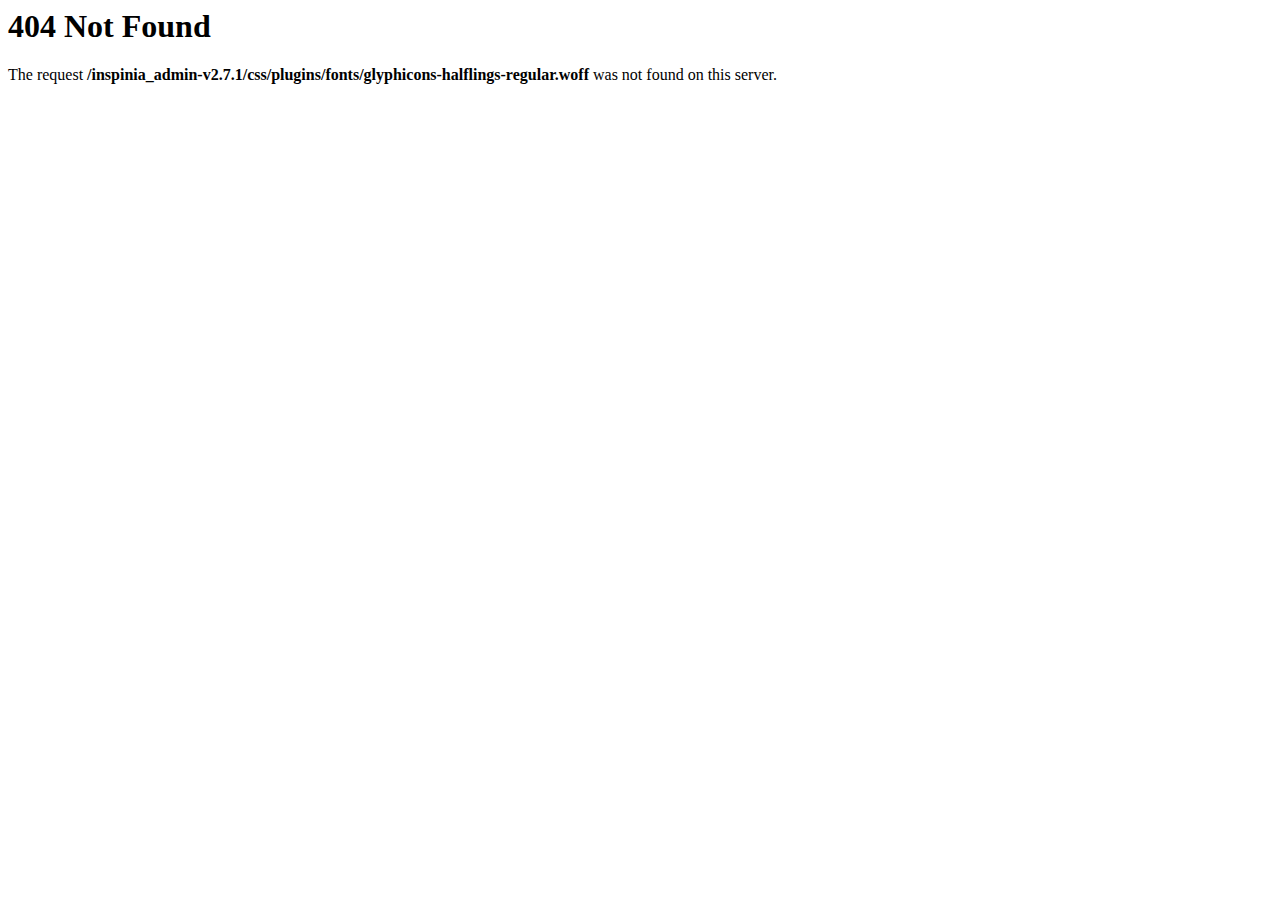
<file: css/plugins/fonts/glyphicons-halflings-regular-2.html>
<HTML>
<HEAD>

	<TITLE>404 Not Found</TITLE>

</HEAD>
<BODY BGCOLOR=#FFFFFF>

	<H1>404 Not Found</H1>
	The request <B>/inspinia_admin-v2.7.1/css/plugins/fonts/glyphicons-halflings-regular.woff</B> was not found on this server.

</BODY>
</HTML>
</file>
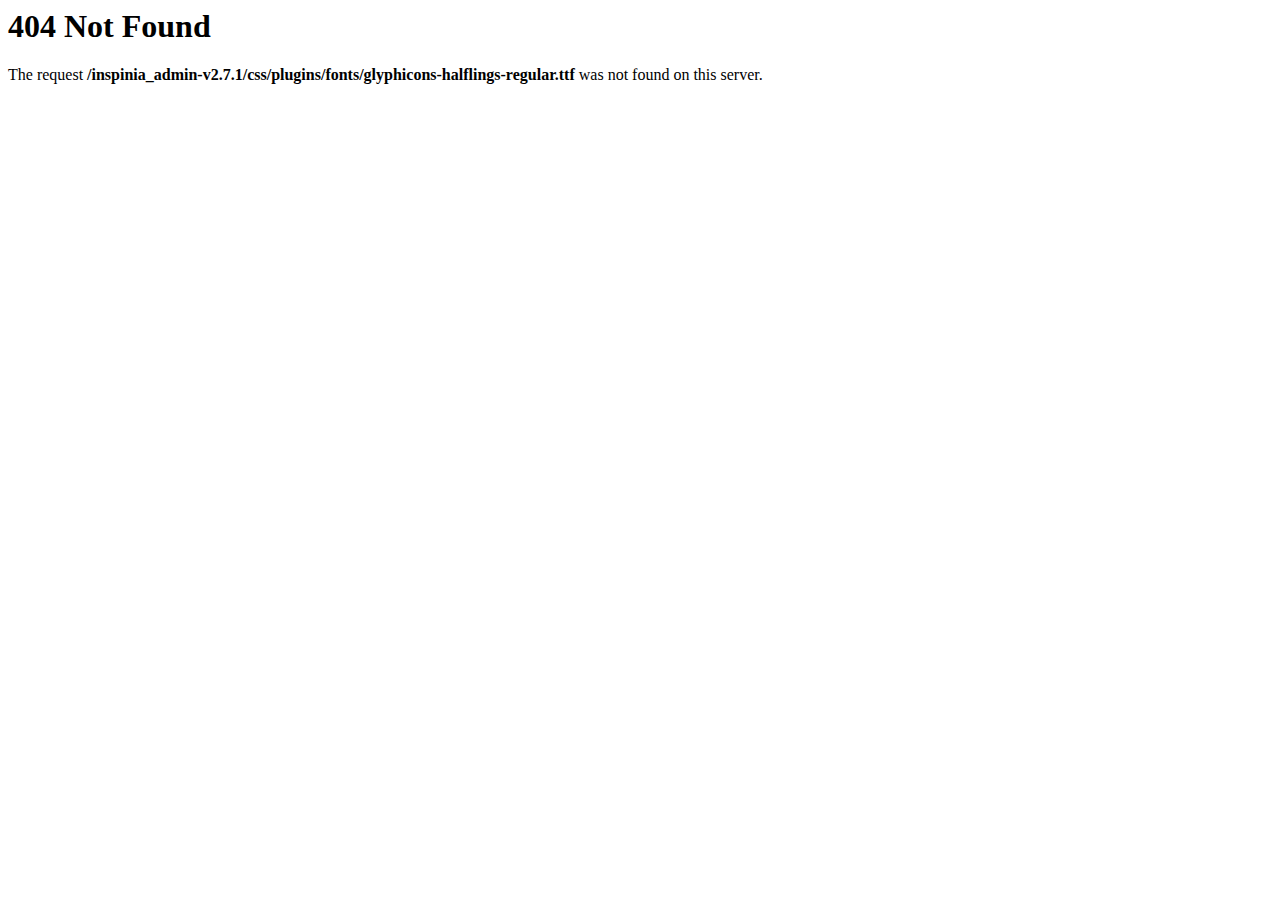
<file: css/plugins/fonts/glyphicons-halflings-regular-3.html>
<HTML>
<HEAD>

	<TITLE>404 Not Found</TITLE>

</HEAD>
<BODY BGCOLOR=#FFFFFF>

	<H1>404 Not Found</H1>
	The request <B>/inspinia_admin-v2.7.1/css/plugins/fonts/glyphicons-halflings-regular.ttf</B> was not found on this server.

</BODY>
</HTML>
</file>
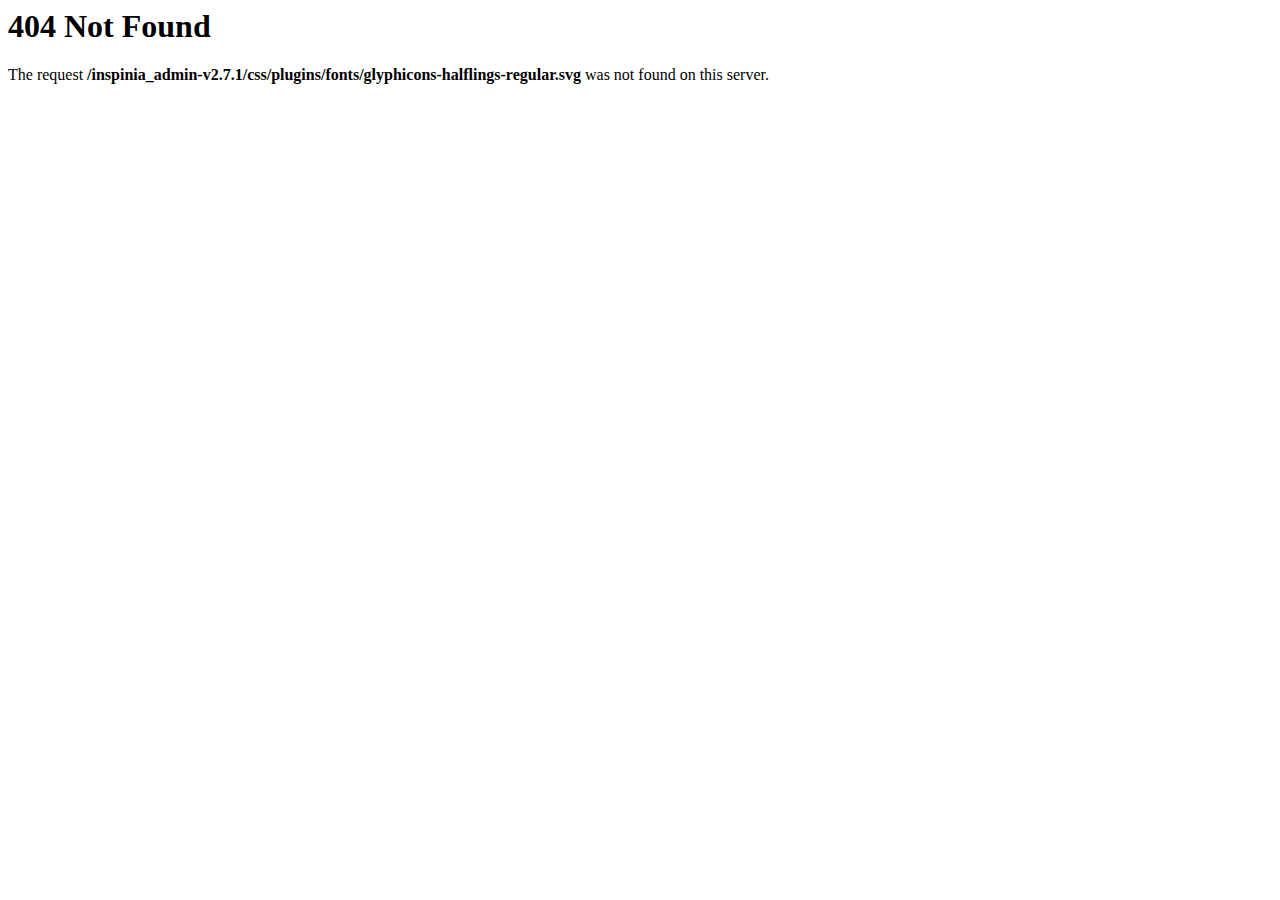
<file: css/plugins/fonts/glyphicons-halflings-regular-4.html>
<HTML>
<HEAD>

	<TITLE>404 Not Found</TITLE>

</HEAD>
<BODY BGCOLOR=#FFFFFF>

	<H1>404 Not Found</H1>
	The request <B>/inspinia_admin-v2.7.1/css/plugins/fonts/glyphicons-halflings-regular.svg</B> was not found on this server.

</BODY>
</HTML>
</file>
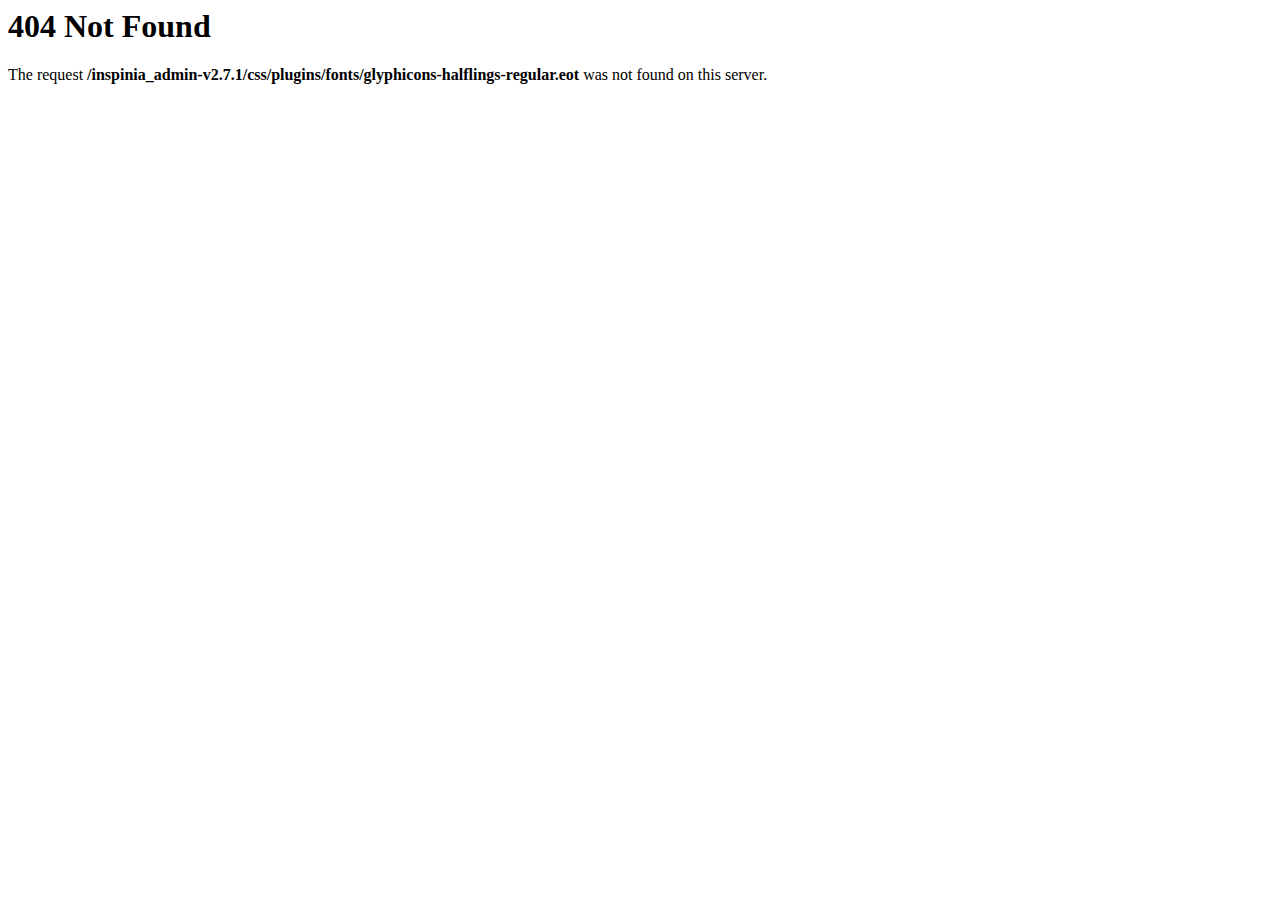
<file: css/plugins/fonts/glyphicons-halflings-regular.html>
<HTML>
<HEAD>

	<TITLE>404 Not Found</TITLE>

</HEAD>
<BODY BGCOLOR=#FFFFFF>

	<H1>404 Not Found</H1>
	The request <B>/inspinia_admin-v2.7.1/css/plugins/fonts/glyphicons-halflings-regular.eot</B> was not found on this server.

</BODY>
</HTML>
</file>
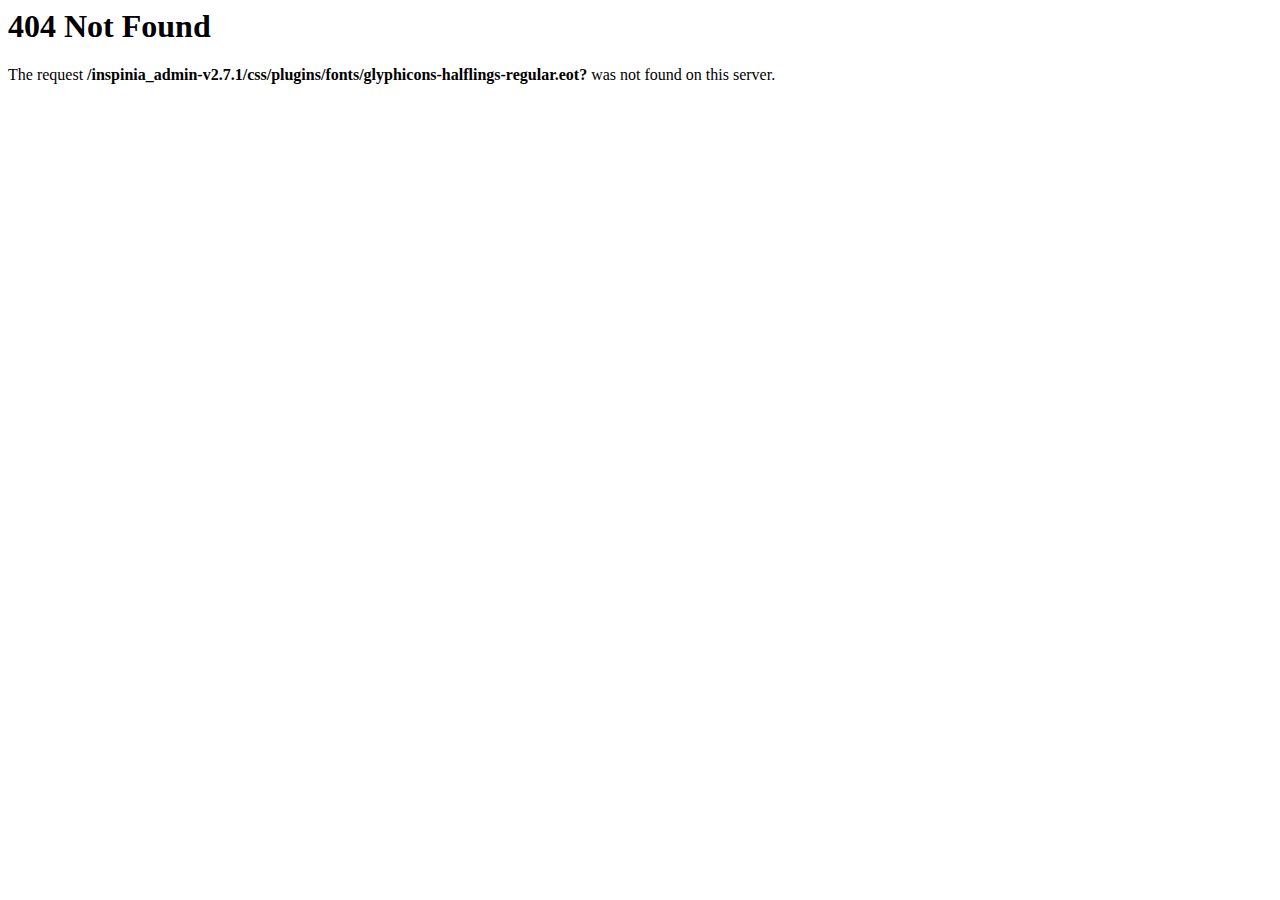
<file: css/plugins/fonts/glyphicons-halflings-regulard41d.html>
<HTML>
<HEAD>

	<TITLE>404 Not Found</TITLE>

</HEAD>
<BODY BGCOLOR=#FFFFFF>

	<H1>404 Not Found</H1>
	The request <B>/inspinia_admin-v2.7.1/css/plugins/fonts/glyphicons-halflings-regular.eot?</B> was not found on this server.

</BODY>
</HTML>
</file>
